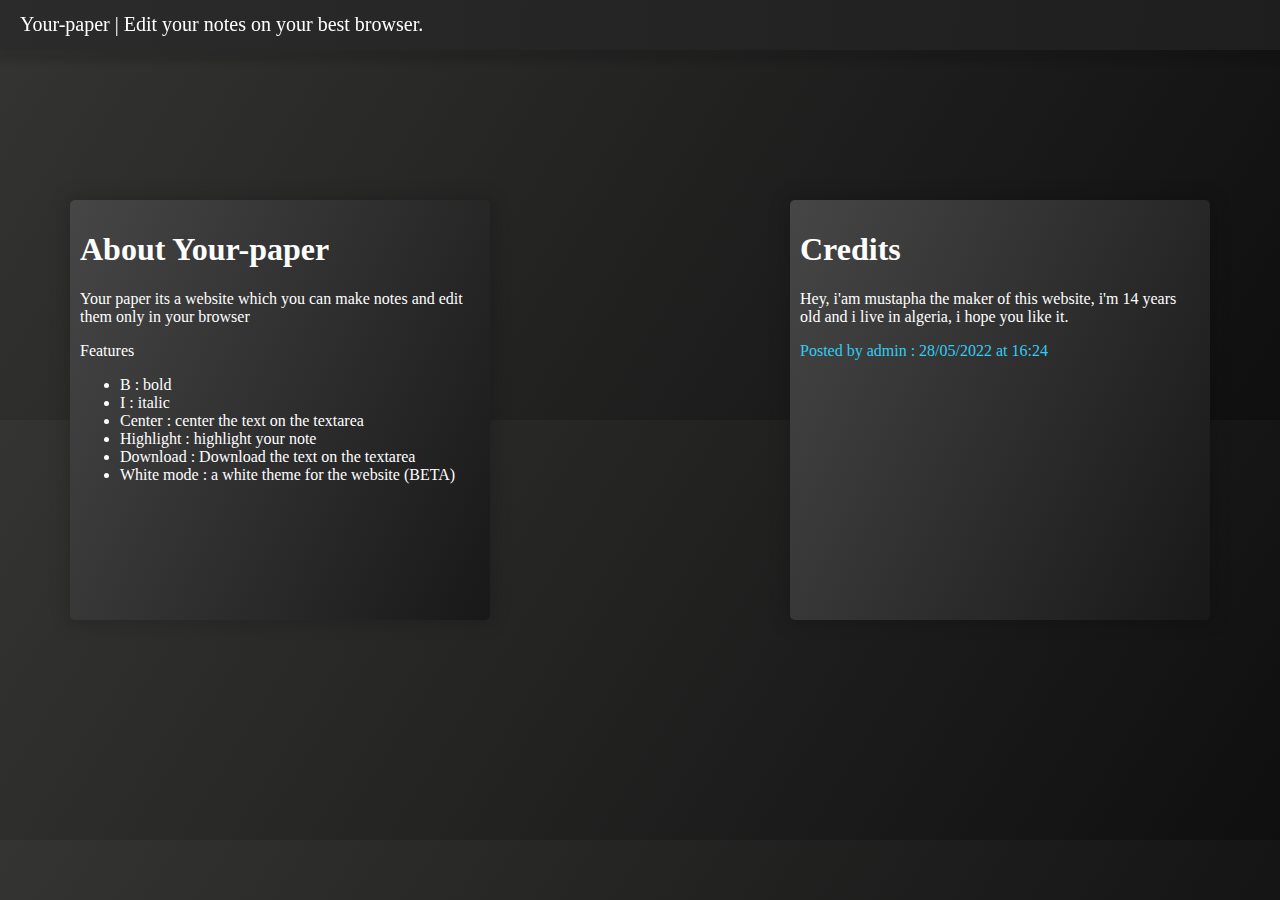
<file: about.html>
<!DOCTYPE html>
<html lang="en">
<head>
	<meta charset="UTF-8">
	<meta name="viewport" content="width=device-width, initial-scale=1.0">
	<title>About - Your paper</title>
	<link rel="stylesheet" href="style-about.css">
</head>
<body>
	 <div id="head" class="head">
 	<p id="head-title"><a id="b" class="home" href="">Your-paper</a> | Edit your notes on your best browser.</p>



 </div>




<div class="about-box">
	<h1>About Your-paper</h1>
	<p>Your paper its a website which you can make notes and edit them only in your browser</p>
	<p>Features</p>
	<ul>
		<li>B : bold</li>
		<li>I : italic</li>
		<li>Center : center the text on the textarea</li>
		<li>Highlight : highlight your note</li>
		<li>Download : Download the text on the textarea</li>
		<li>White mode : a white theme for the website (BETA)</li>
	</ul>
</div>

<div class="maker">
	<h1>Credits</h1>
	<p>Hey, i'am mustapha the maker of this website, i'm 14 years old and i live in algeria, i hope you like it.</p>
	<span class="p">Posted by admin : 28/05/2022 at 16:24</span>
</div>

</body>
</html>
</file>
<file: style-about.css>
body{
  margin:0;
  padding:0;
background: rgb(15,15,15);
background: linear-gradient(302deg, rgba(15,15,15,1) 0%, rgba(52,52,51,1) 100%);
transition: 1s;
cursor:url('main.png'), auto;
}
.text{
  width:700px;
  height:100vh;
background: rgb(31,30,30);
background: linear-gradient(273deg, rgba(31,30,30,1) 0%, rgba(43,43,43,1) 100%);
  margin:0 auto;
  padding:20px;
  box-shadow:0 5px 30px 10px rgba(0,0,0,.13);
  text-align:center;
  position: relative;
  transition: 0.8s;
  cursor:url('main.png'), auto;

}
.txt{
  resize:none;
  height:280px;
  width:500px;
  outline:none;
  border:none;
  margin:0 auto;
  box-shadow:0 2px 20px 5px rgba(0,0,0,.13);
  border-radius: 3px;
  padding:10px;
  transition: 0.5s;
  font-family: verdana;
  background: #3F3F3F;
  color:white;
  cursor:pointer;
  cursor:url('cur (1).png'), auto;

}
.thm{
  width:300px;
  height:35px;
  box-shadow: 0 0 10px 5px rgba(0,0,0,.20);
  margin:0 auto;
  background:white;
  margin-top: 20px;
  border-radius: 30px;
  text-align: center;
  overflow: hidden;
  transition: 0.5s;
}
.glass{
  width:50px;
  height:50px;
  background: rgb(42,42,42);
background: linear-gradient(328deg, rgba(42,42,42,0.4318102240896359) 0%, rgba(78,77,77,0.6530987394957983) 100%);
border-radius: 50%;
position: relative;
left:590px;
top:20px;
transition: 0.5s;
}
.glass:hover{
  transition: 0.5s;
  background: rgb(42,42,42);
background: linear-gradient(328deg, rgba(42,42,42,0.6194852941176471) 0%, rgba(78,77,77,0.7231267507002801) 100%);
box-shadow: 0 0 20px 5px rgba(0,0,0,.20);
cursor:pointer;
}
.thm:hover{
  width:400px;
  transition: 0.5s;
  cursor:pointer;

}
.txt::selection{
  background:#F6E784;
  padding:5px;
}
.txt:hover{
  box-shadow: 0 10px 30px 5px rgba(0,0,0,.20);
  transition: 0.5s;
  width:520px;
  background: rgb(42,42,42);
background: linear-gradient(328deg, rgba(42,42,42,1) 0%, rgba(78,77,77,1) 100%);
}
.txt:focus{
  box-shadow: inset 10px 20px 5px 2px rgba(0,0,0,.12);
  transition: 0.5s;
  width:540px;
  background: rgb(17,16,16);
background: linear-gradient(328deg, rgba(17,16,16,1) 0%, rgba(62,62,62,1) 100%);
}
.btn{
  width:30px;
  height:30px;
  cursor:url('p.png'), auto;
background: rgb(56,56,56);
background: linear-gradient(273deg, rgba(56,56,56,1) 0%, rgba(77,75,75,1) 100%);
color:white;
  border:none;
  box-shadow: 0 2px 10px 5px rgba(0,0,0,.15);
  border-radius: 5px;
  margin-left: 2px;
  margin-top: 5px;
  transition: 0.5s;
    -webkit-touch-callout: none; /* iOS Safari */
    -webkit-user-select: none; /* Safari */
     -khtml-user-select: none; /* Konqueror HTML */
       -moz-user-select: none; /* Old versions of Firefox */
        -ms-user-select: none; /* Internet Explorer/Edge */
            user-select: none;
}
.btn:hover{
  transition: 0.5s;
background: rgb(31,30,30);
background: linear-gradient(273deg, rgba(31,30,30,1) 0%, rgba(43,43,43,1) 100%);

  box-shadow:0 3px 20px 2px rgba(0,0,0,.20);
  transform: rotate(10deg);
  color:white;
}
.btn:focus{
  box-shadow: inset 0 5px 10px 2px rgba(0,0,0,.12);
  transition: 0.5s;

}
#pre{
  font-family: verdana;
  color:white;
  font-size:30px;
}
#pre::selection{
  background:#FEEB70;
  color:black;
}
#wel-title{
  color:white;
  font-family: verdana;
  text-shadow: 0 2px 5px;
}


.head{
  position: fixed;
  width:100%;
  top:0;
  height:50px;
background: rgb(31,30,30);
background: linear-gradient(273deg, rgba(31,30,30,1) 0%, rgba(43,43,43,1) 100%);
  box-shadow: 0 10px 5px 2px rgba(0,0,0,.11);
  color:white;
    -webkit-touch-callout: none; /* iOS Safari */
    -webkit-user-select: none; /* Safari */
     -khtml-user-select: none; /* Konqueror HTML */
       -moz-user-select: none; /* Old versions of Firefox */
        -ms-user-select: none; /* Internet Explorer/Edge */
            user-select: none;
}
#head-title{
  font-family: verdana;
  margin-left: 20px;
  font-size: 20px;
  position: relative;
  bottom:7px;
}
.home{
  text-decoration: none;
  color:white;
  transition: 0.2s;
  cursor:url('main.png'), auto;
}
.home:hover{
  color:#F3E556;
  transition: 0.5s;
}
.ele{
  position: relative;
  top:70px;
}
.res{
  float: right;
  margin-right: 20px;
  font-family: arial;
}
.res:hover{
  cursor: pointer;
}
.pre{
  width:400px;
  height:200px;
  overflow-x: auto;
  padding:5px;
background: rgb(31,30,30);
background: linear-gradient(273deg, rgba(31,30,30,1) 0%, rgba(43,43,43,1) 100%);
  margin: 0 auto;
  margin-top: 40px;
  box-shadow: 0 -10px 20px 5px rgba(0,0,0,.20);
  border-radius: 5px;
  transition: 0.6s;
}



.pre:hover{
  transition: 0.5s;
  width:600px;
  cursor:url('main.png'), auto;
background: rgb(48,48,48);
background: linear-gradient(273deg, rgba(48,48,48,1) 0%, rgba(85,85,85,1) 100%);
}


::-webkit-scrollbar {
  width: 10px;
}

/* Track */
::-webkit-scrollbar-track {
  background: black;
}

/* Handle */
::-webkit-scrollbar-thumb {
  background: rgb(0,0,0);
background: linear-gradient(3deg, rgba(0,0,0,1) 0%, rgba(79,79,78,1) 100%);
}

/* Handle on hover */
::-webkit-scrollbar-thumb:hover {
  background: #555;
}

#menu{
  float: right;
  margin-right:40px;
  cursor:pointer;
  transition: 0.2s;

}
#menu::selection{
  display:none;
}
#menu:hover{
  overflow: hidden;
  border-left: 0.5px solid white;
  transition: 1s;

}


.m{
  width:400px;
  height:100%;
  background: rgb(27,27,27);
background: linear-gradient(295deg, rgba(27,27,27,1) 0%, rgba(129,129,129,1) 100%);
  position: fixed;
  box-shadow:inset 0 0 10px 5px rgba(0,0,0,.20);
  display: none;
  font-family:verdana;
  color:white;
  transition: 0.5s;

}

.menu{
  float: right;
  font-family: verdana;
  margin-right: 40px;
  padding:2px;
  transition: 0.5s;


}
.menu:hover{
 background: rgb(20,20,20);
background: linear-gradient(295deg, rgba(20,20,20,1) 0%, rgba(92,92,92,1) 100%);
transition: 0.5s;
border-bottom: 0.5px solid white;
cursor:pointer;

}
.menus{
  position: relative;
  top:70px;
}
#list{
  padding:5px;
  margin-left: -20px;
}
.list-el{
  list-style:none;
  width:100%;
  height:50px;
  margin-top:10px;
  text-align:center;
  display: flex;
  justify-content: center;
  align-items:center;
}
.list-el:hover{
  background: rgb(213,213,213);
background: linear-gradient(295deg, rgba(213,213,213,1) 0%, rgba(255,255,255,1) 100%);
  color:black;
  box-shadow:0 10px 30px 5px rgba(0,0,0,.20);
  transition: 0.5s;
}
#close{
  
}


.about-box{
  margin:0 auto;
  position: relative;
  top:200px;
  width:400px;
  height: 400px;
  border-radius: 5px;
  box-shadow: 0 0 20px 2px rgba(0,0,0,.20);
  color:white;
  font-family: verdana;
  padding:10px;
  float: left;
  position: relative;
  left:70px;
  background: rgb(24,24,24);
background: linear-gradient(295deg, rgba(24,24,24,1) 0%, rgba(70,70,70,1) 100%);
}
*::selection{
background: #F6EC2B;
}
.maker{
    margin:0 auto;
  position: relative;
  top:200px;
  width:400px;
  height: 400px;
  border-radius: 5px;
  box-shadow: 0 0 20px 2px rgba(0,0,0,.20);
  color:white;
  font-family: verdana;
  padding:10px;
  float: right;
  position: relative;
  left:-70px;
background: rgb(24,24,24);
background: linear-gradient(295deg, rgba(24,24,24,1) 0%, rgba(70,70,70,1) 100%);
}
.p{
  color:#33CDF3;
}
</file>
